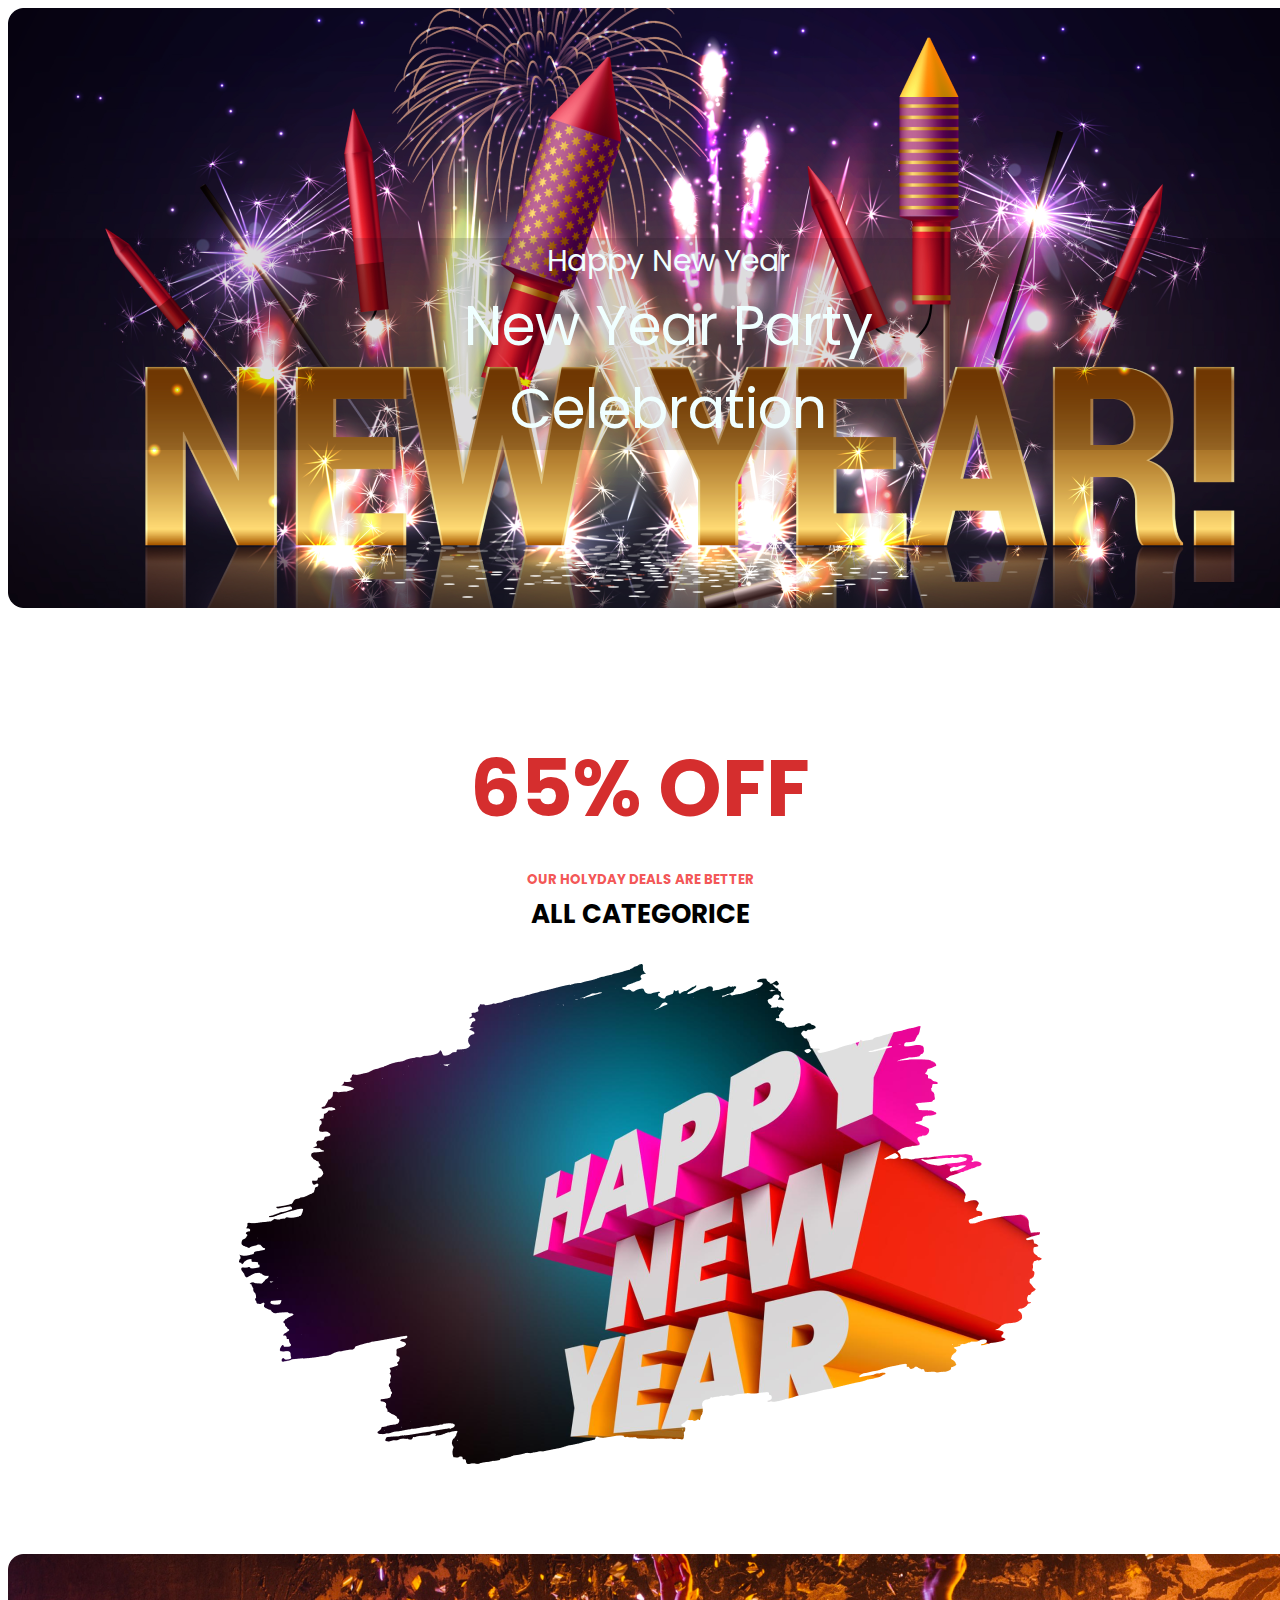
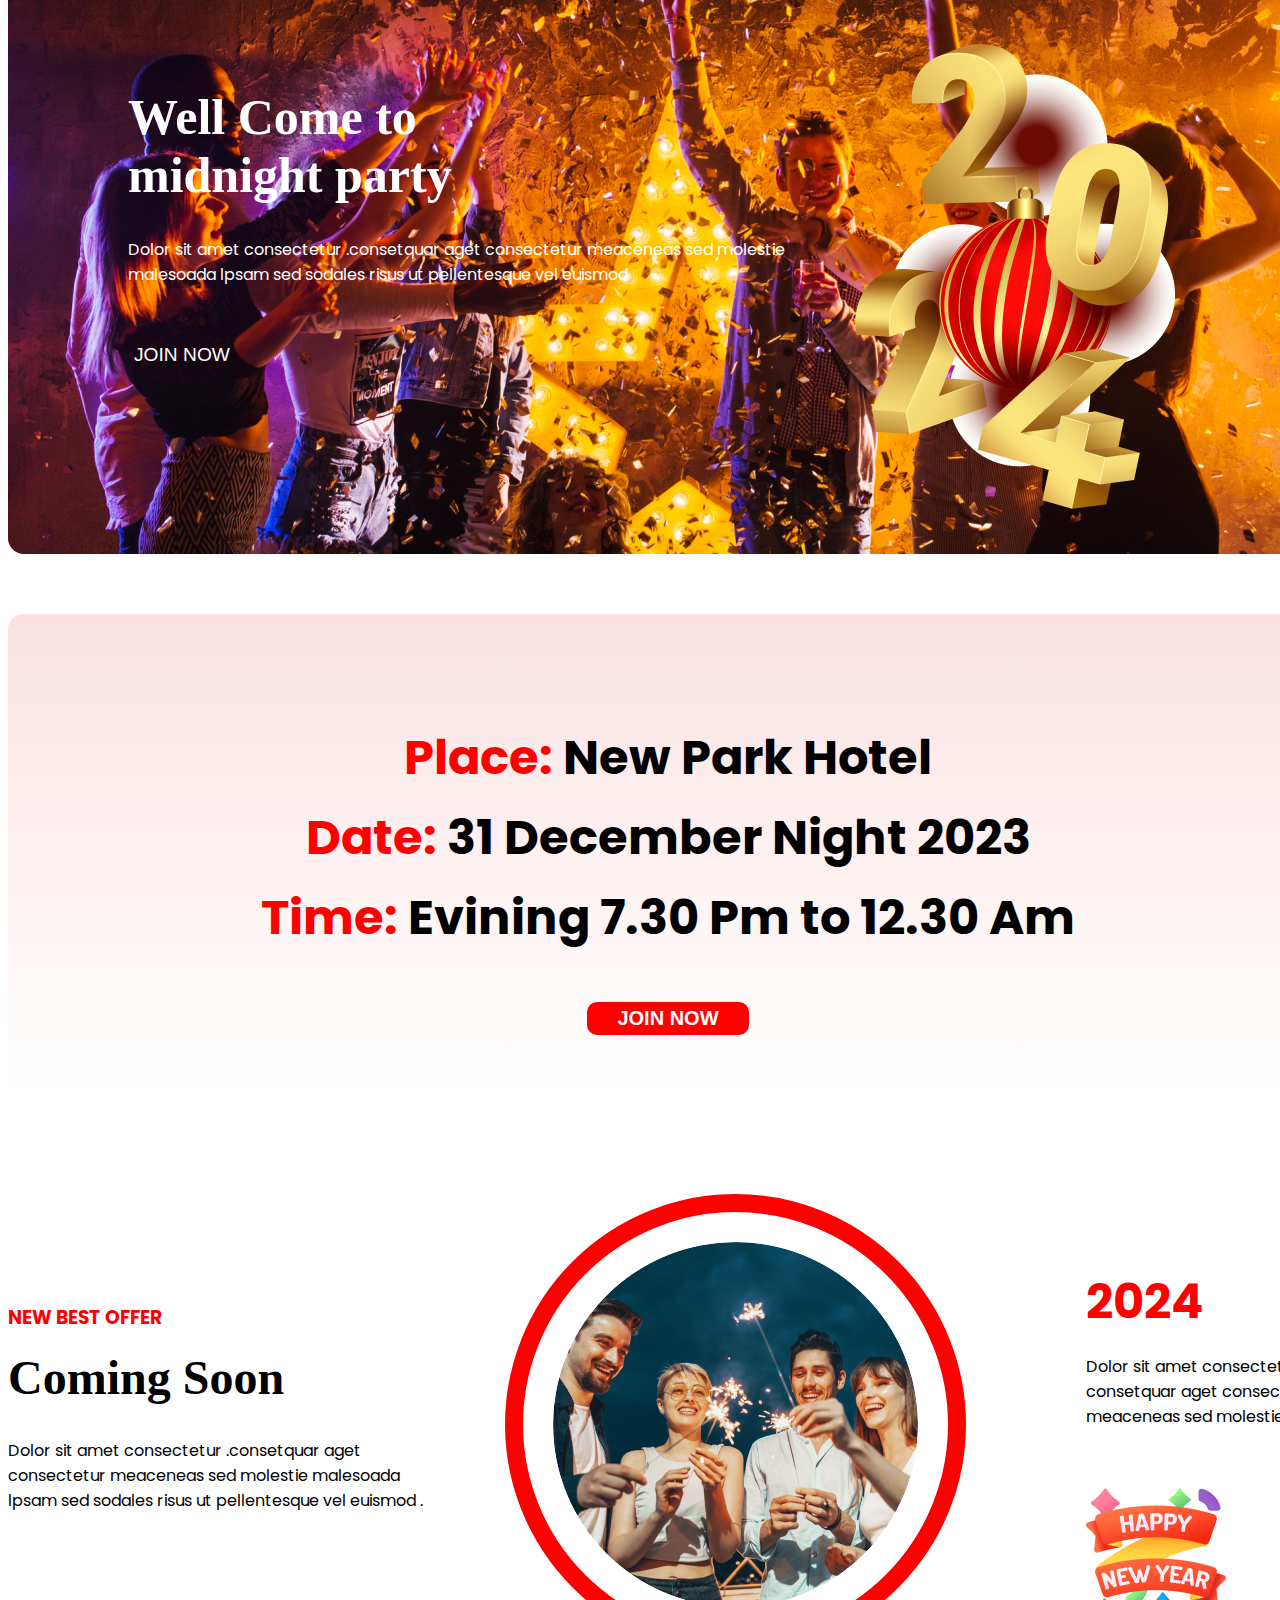
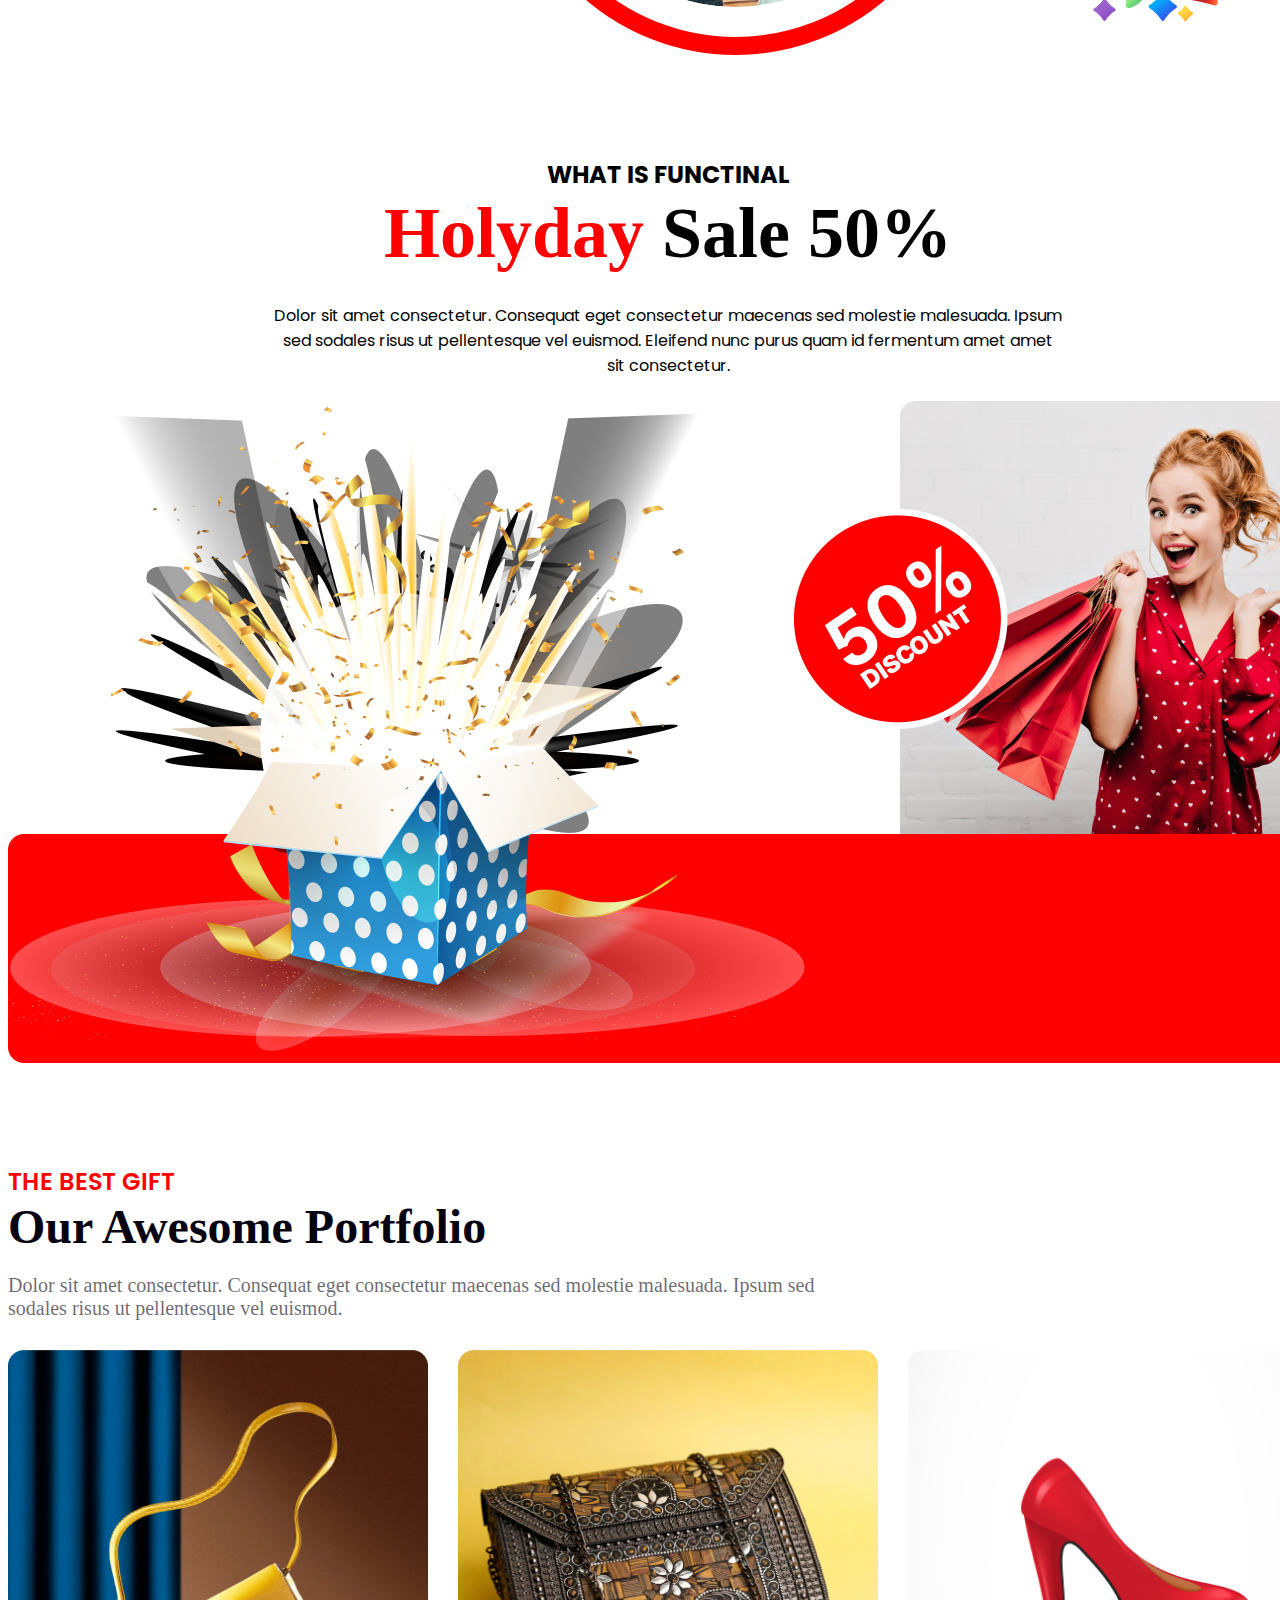
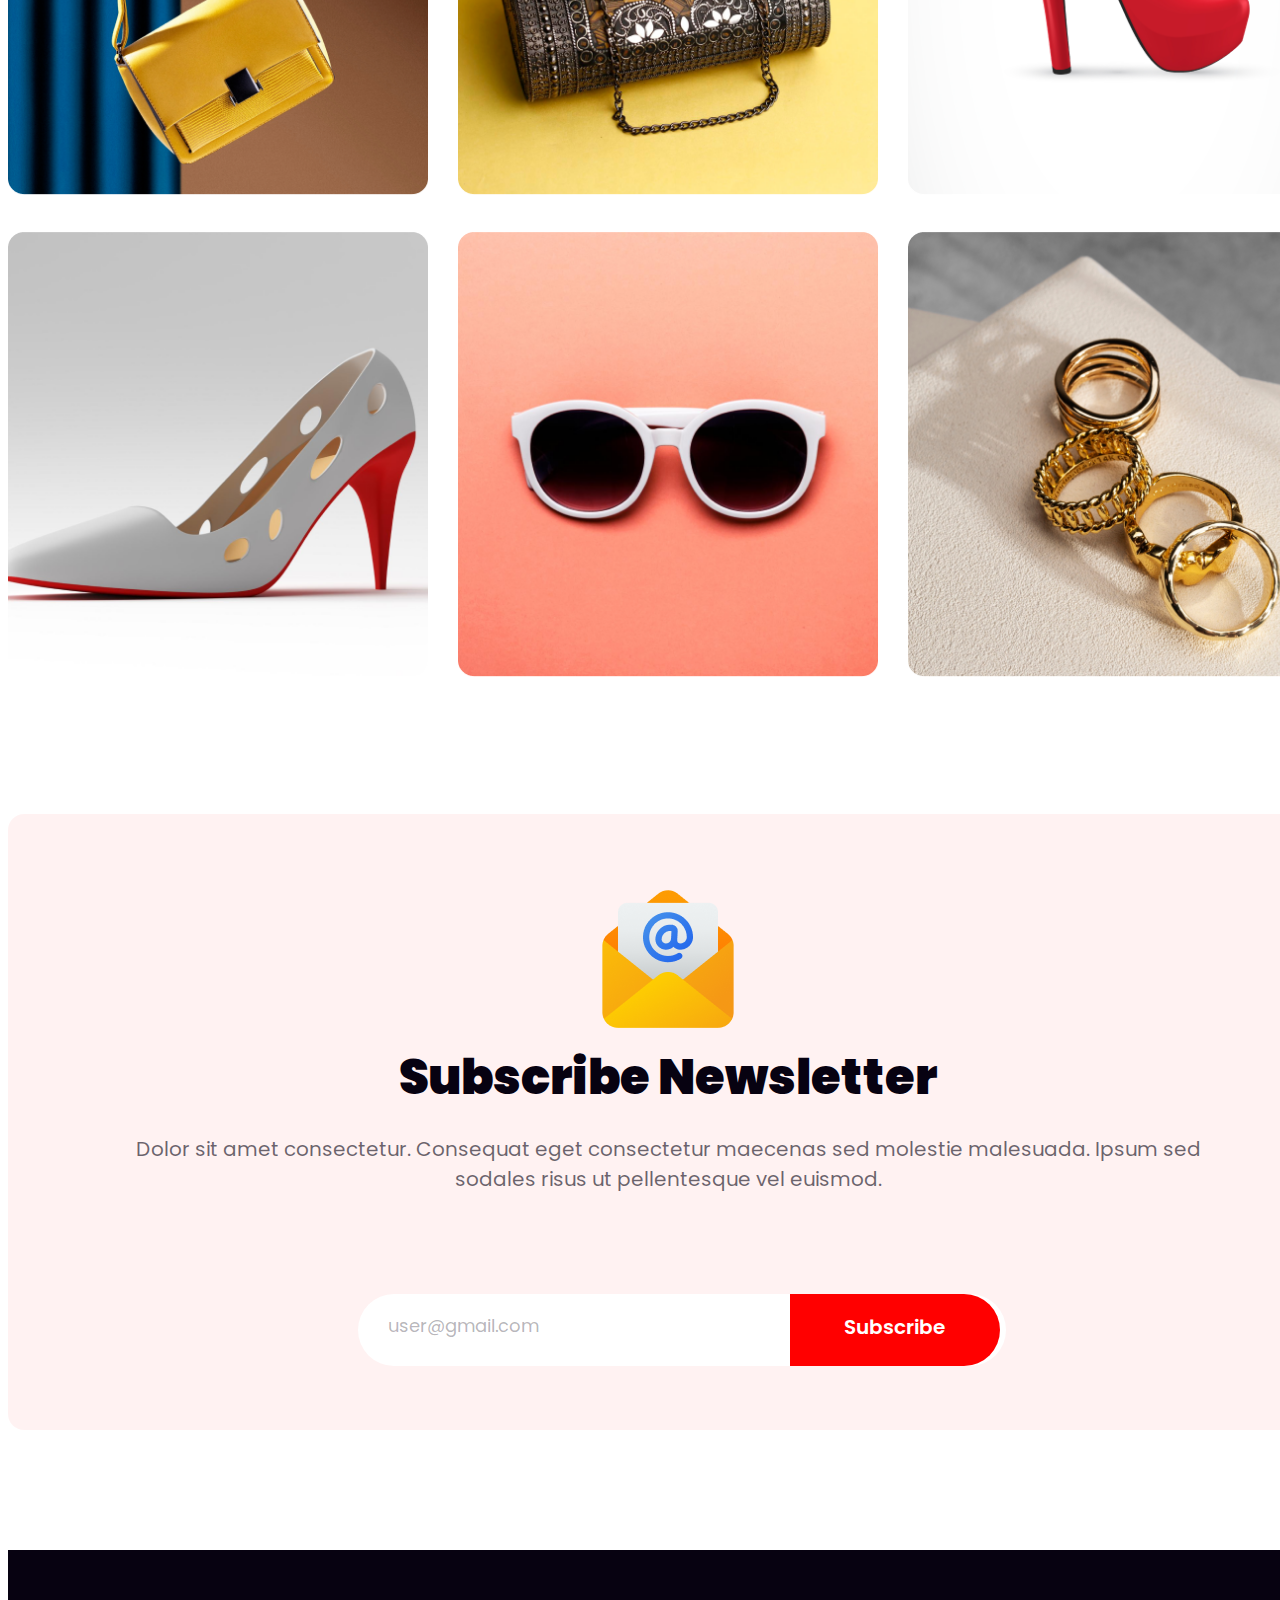
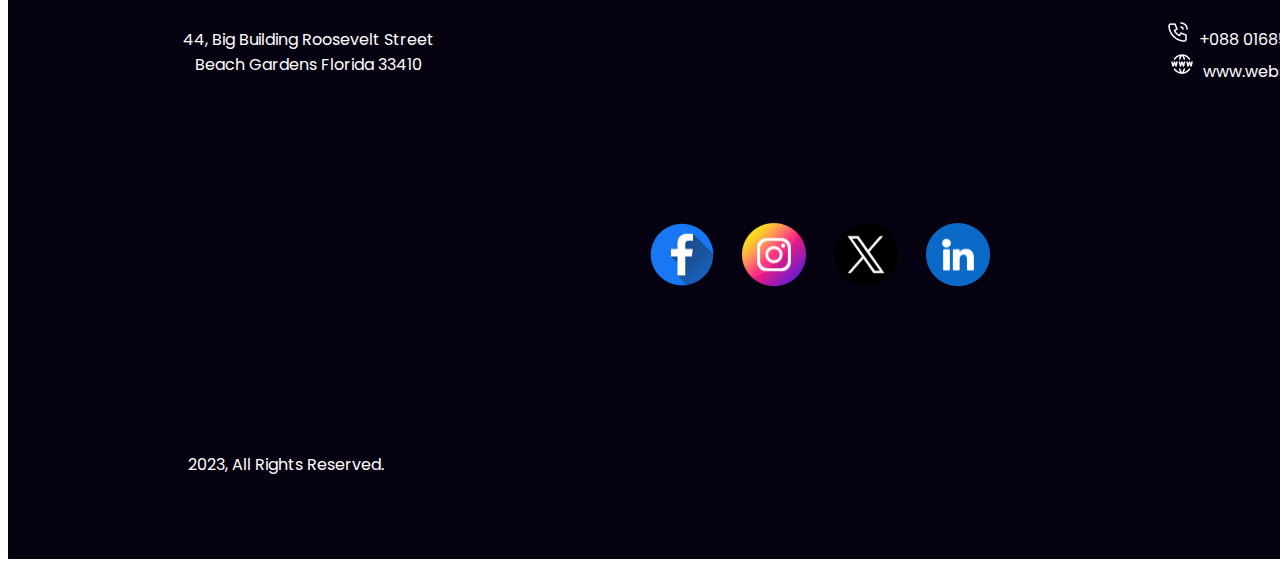
<file: index.html>
<!DOCTYPE html>
<html lang="en">
<head>
    <meta charset="UTF-8">
    <meta name="viewport" content="width=device-width, initial-scale=1.0">
    <title>Document</title>
    <link rel="stylesheet" href="style/style.css">

<!-- font link  -->

<link rel="preconnect" href="https://fonts.googleapis.com">
<link rel="preconnect" href="https://fonts.gstatic.com" crossorigin>
<link href="https://fonts.googleapis.com/css2?family=Poppins&display=swap" rel="stylesheet">


</head>
<body>
    
    <main>
        <section class="banner-section "  >
            <div >
                <article class="banner-article">

                <p id="banner-p1">Happy New Year</p>
                <p id="banner-p2">New Year Party</p> 
                <p id="banner-p3">Celebration</p>

                </article>     
            </div>
        </section>


        <section class="section-2">
            <div>
                <div>
                    <h1 id="off">65% OFF</h1>
                    <h5 id="our-holy">OUR HOLYDAY DEALS ARE BETTER</h5>
                    <h2 id="all-cate">ALL CATEGORICE</h2>
                </div>
                <Div id="new-year-img">
                    <img src="images/New-Year-Photo.png" alt="" srcset="">
                </Div>
            </div>
        </section>


        <!-- SECTION well come to midnight part  -->

        <section class="well-come">
            <div class="well-mother">
                <div class="well-div-mother">
                    <h1 id="well-h1">Well Come to  <br>
                    midnight party
                    </h1>
                    <p id="well-p">Dolor sit amet consectetur .consetquar aget consectetur    
                       meaceneas sed molestie <br>
                       malesoada lpsam sed sodales risus ut pellentesque vel euismod</p>

                       <button id="well-button">JOIN NOW</button>
                </div>

                <div class="well-img">
                    <img src="images/Group70.png" alt="" srcset="">
                </div>
            </div>
        </section>

        <!-- section new park hotel  -->

        <section class="hotel-place">
            <div>
                <div class="hotel-div">
                    <h1 class="hotel-h1" ><span>Place:</span> New Park Hotel</h1>
                    <h1 class="hotel-h1" ><span>Date:</span> 31 December Night 2023</h1>
                    <h1 class="hotel-h1" ><span>Time:</span> Evining 7.30 Pm to 12.30 Am</h1>
                    <button id="hotel-button">JOIN NOW</button>
                    
                </div>
               <div>
                
               </div>
            </div>
        </section>

    <!-- section new best offer  -->

        <section class="new-section">

            <div class="best-offer-div">
                <div class="new-best-div">
                    <h3 class="h3-color">NEW BEST OFFER</h3>
                    <h1 class="coming">Coming Soon</h1>
                    <p>Dolor sit amet consectetur .consetquar aget consectetur    
                        meaceneas sed molestie 
                        malesoada lpsam sed sodales risus ut pellentesque vel euismod .</p>
                </div>

                <div class="div-ellipse">
                    <img class="ellipse-img " id="img" src="images/Ellipse-1.png" alt="" srcset="">
                </div>
                    
                <div class="div-2024">
                    <h1 class="h1-2024">2024</h1>
                    <p>Dolor sit amet consectetur consetquar aget consectetur    
                        meaceneas sed molestie 
                        .</p>
                    <img id="happy-img" src="images/Group96.png" alt="" srcset="">
                </div>
            </div>
        </section>

        <!-- section holyday offer  -->
        <!-- ================================= -->

        <section class="holyday-section">
            <div>
                <div class="holy-div">
                    <h4 id="holy-what">WHAT IS FUNCTINAL</h4>
                    <h1 id="holyday-h1"><span >Holyday</span> Sale 50%</h1>
                    <p id="holy-p">Dolor sit amet consectetur. Consequat eget consectetur maecenas sed 
                        molestie malesuada. Ipsum sed sodales risus ut pellentesque vel euismod. Eleifend nunc purus quam id fermentum amet amet sit consectetur.</p>
                </div>

                <div class="holy-img-div">
                    <div>
                        <img class="img-lady" src="images/Rectangle1.png" alt="" srcset="">
                        <img class="img-red" src="images/Rectangle2.png" alt="" srcset="">
                    </div>
                    <div>
                        <img class="img-gift" src="images/Group75.png" alt="" srcset="">
                        <img class="img-50" src="images/Group44.png" alt="" srcset="">
                    </div>

                </div>
            </div>
        </section>

 <!-- section the best offer  -->
 <!-- ================================= -->

        <section class="best-section">
            <div>
                <div>
                    <h4 id="best-h4">THE BEST GIFT</h4>
                    <h1 id="best-h1">Our Awesome Portfolio</h1>
                    <p id="best-p">Dolor sit amet consectetur. Consequat eget consectetur maecenas sed molestie malesuada. Ipsum sed sodales risus ut pellentesque vel euismod. </p>
                </div>

                <div>
                    <div class="img">
                        <div><img class="img-size" src="images/Rectangle3.png" alt="" srcset=""></div>
                        <div><img class="img-size" src="images/Rectangle4.png" alt="" srcset=""></div>
                        <div><img class="img-size" src="images/Rectangle5.png" alt="" srcset=""></div>
                    </div>

                    <div class="img">
                        <div><img class="img-size" src="images/Rectangle6.png" alt="" srcset=""></div>
                        <div><img class="img-size" src="images/Rectangle7.png" alt="" srcset=""></div>
                        <div><img class="img-size" src="images/Rectangle8.png" alt="" srcset=""></div>
                    </div>
                </div>
            </div>
        </section>

        <!-- section Subscribe Newsletter  -->
        <!-- section Subscribe Newsletter  -->
        <!-- section Subscribe Newsletter  -->

        <section class="Subscribe-section">
            <div class="parent-div">
                <div>
                    <img src="images/Group61.png" alt="" srcset="">
                    <h1 class="subs-h1">Subscribe Newsletter</h1>
                    <p id="subs-p">Dolor sit amet consectetur. Consequat eget consectetur maecenas sed molestie malesuada. Ipsum sed sodales risus ut pellentesque vel euismod. </p>
                </div>
                <div class="search-box">
                    <p id="sear-box-p">user@gmail.com</p>
                </div>
                <div class="subscribe-box">
                    <p id="sub-box-p">Subscribe</p>
                </div>
            </div>
        </section>

    </main>

    <footer>
        <div>
            <div class="footer-big-div">
                <div class="img-div-footer">
                    <p>44, Big Building Roosevelt Street Beach Gardens Florida 33410</p>
                </div>
                <div class="img-div-footer" >
                    <div class="size" >
                        <img src="images/Call.png" alt="" srcset="">
                        <p class="img-call">+088 01685-423201</p>
                    </div>

                    <div >
                         <img src="images/Website.png" alt="" srcset="">
                         <p class="img-call">www.website.com</p>
                    </div>
                </div>
            </div>
            
            <div class="images-div">
                <div>
                    <img class="images-w-h" src="images/Facebook.png" alt="" srcset="">
                    <img class="images-w-h" src="images/Instagram.png" alt="" srcset="">
                    <img class="images-w-h" src="images/Twitter.png" alt="" srcset="">
                    <img class="images-w-h" src="images/Linkedin.png" alt="" srcset="">
                </div>
                
            </div>

            <div class="footer-end-div">
                <div><p>2023, All Rights Reserved.</p></div>
                <div><p>Unsubscribe</p></div>
            </div>

        </div>
    </footer>

</body>
</html>
</file>
<file: style/style.css>
/* font link  */

body{
    font-family: 'Poppins', sans-serif;
}

/* *** Stert *** section banner  */

.banner-section{
    /* background-color: aquamarine; */
    background-image: url("../images/Banner-Image.png");
    width: 1320px;
    height: 600px;
    margin-left: auto;
    margin-right: auto;  
}
 
.banner-article{
    text-align: center;
    position: relative;
    top: 230px;
    background-color: #07021123;
    
   
}  
#banner-p1{
    font-size: 30px;
    margin: 0px;
    padding: 0px;
    color: azure;
}
#banner-p2{
    font-size: 55px;
    margin: 0px;
    padding: 0px;
    color: azure;
}
#banner-p3{
    font-size: 55px;
    margin: 0px;
    padding: 0px;
    color: azure;
}


/**** End section *** */
/**** End section *** */


 /* Stert section 65 % Off  */
 /* ================ */
 /* ================= */
 
 .section-2{
    width: 802px;
    height: 806px;
    margin-left: auto;
    margin-right: auto;
    margin-top: 80px;
}
#off{
    font-size:80px;
    text-align: center;
    padding-top: 40px;
    color: rgb(213, 46, 46);
    margin: 0px;
}
#our-holy{
    text-align: center;
    margin-bottom: 0px;
    color: rgba(241, 58, 58, 0.869);
}
#all-cate{
    text-align: center;
    font-size: 26px;
    margin: 5px;
    
}
#new-year-img{
    padding-top: 25px;
}

/**** End section *** */
/**** End section *** */

/* ** Stert *** section weell come to idnight party */
/* ====================== */
/* ========================= */


.well-come{
    width: 1320px;
    height: 600px;
    margin-left: auto;
    margin-right: auto;
    margin-top: 60px;
    background-image: url("../images/Vectorrr.png");
    
}
.well-mother{
    display: flex;
}
.well-div-mother{
    position: relative;
    left: 120px;
    top: 100px;
    padding-right: 150px;
    

}
#well-h1{
    font-size: 50px;
    color: white;
    font-family: 'Times New Roman', Times, serif;
}
#well-p{
    color: white;
    font-size: 16px;

}
#well-button{
    margin-top: 40px;
    background:none;
    color: white;
    font-size: 1.2em;
    border: none;
}
.well-img{
    position: relative;
    left: 40px;
    top: 90px;
}

/**** End section *** */
/**** End section *** */

/* Stert ***section place hotel date and time  */
/* ===================================== */
/* =====================================
====================================*/


.hotel-place{
    width: 1320px;
    height: 480px;
    margin-left: auto;
    margin-right: auto;
    background-image: linear-gradient(rgb(250, 226, 226),white);
    margin-top: 60px;
    border-radius: 15px;
}

span{
    color: red;
}
.hotel-div{
    padding-top: 100px ;
    text-align: center;
    font-size: 1.5em;
}
.hotel-h1{
    margin: 8px;
}

#hotel-button{
    font-size: 20px;
    font-weight: 600;
    padding: 5px 30px;
    color: white;
    border: none;
    background-color: red;
    border-radius: 10PX ;
    margin-top: 40px;
}

/**** End section *** */
/**** End section *** */

/* ** Stert ** section best offer  */
.new-section{
    margin-left: auto;
    margin-right: auto;
    width: 1320px;
    height: 463px;
    margin-top: 100px;

}

.best-offer-div{
    display:flex;
    gap: 70px;
   
    
}

.new-best-div{
    margin-top: 90px;
}

.h3-color{
    color: red;
}
.coming{
    font-size: 3em;
    font-family: Georgia, 'Times New Roman', Times, serif;
    margin-top: 0px;
}


#img{
    padding: 30px;
}

.div-ellipse{
    
    padding-right: 50px;
}
.ellipse-img{
    border: 18px solid red;
    border-radius: 300px 300px;
    width: 365px;
    
    
}

.div-2024{
    margin-top: 40px;
   
}


.h1-2024{
    color: red;
    font-size: 3em;
    font-weight:bold;
    margin-bottom: 0px;


}
#happy-img{
    margin-top: 40px;
}

/**** End section *** */
/**** End section *** */

/* ** Stert ** section holyday  */

.holyday-section{
    width: 1320px;
    height: 757px;
    margin-left: auto;
    margin-right: auto;
    position: relative;
    margin-top: 100px;
}
.holy-div{
    text-align: center;
}
#holy-what{
    font-size: 24px;
    margin: 0px;
    padding: 0px;
    
}
#holyday-h1{
    font-size: 72px;
    font-family: Georgia, 'Times New Roman', Times, serif;
    margin-bottom: 28px;
    margin-top: 0px;
    padding: 0px;
}
#holy-p{
    padding-left: 266px;
    padding-right: 266px;
}
.img-50{
    position: absolute;
    left: 736px;
    top: 309px;
}
.img-lady{
    position: relative;
    left: 892px;
    top: 7px;
}
.img-gift{
    position: absolute;
    top: 250px;
    bottom: 0px;
}
.img-red{
    margin: 0px;
    padding: 0px;
    position: relative;
    right: 0px;
    
}


/**** End section *** */
/**** End section *** */

/* ** Stert ** the best offer section  */

.best-section{
    width: 1320px;
    height: 1200px;
    margin-left: auto;
    margin-right: auto;
    margin-top: 250px;
}
#best-h4{
    color: red;
    font-size: 24px;
    font-weight: 600;
    margin: 0;
}
#best-h1{
    color: #070211;
    font-family: Merriweather;
    font-size: 48px;
    margin: 0;
}
#best-p{
    color: rgba(7, 2, 17, 0.60);
    font-family: Inter;
    font-size: 20px;
    font-weight: 400;
    margin-right: 35%;
}

.img{
    display: flex;
    gap: 30px;
    margin-top: 30px;
    
}
.img-size{
    width: 420px;
    height: 445px;
}

/**** End section *** */
/**** End section *** */

/* ** Stert ** Subscribe Newsletter section  */

.Subscribe-section{
    width: 1320px;
    height: 616px;
    border-radius: 16px;
    background: rgba(255, 0, 0, 0.05); 
    margin-left: auto;
    margin-right: auto;
    margin-top: 50px;
}
.parent-div{
    text-align: center;
    padding-top: 70px;
}

.subs-h1{
    color: #070211;
    text-align: center;
    font-size: 48px;
    font-weight: 900;
    margin: 0px;
    padding: 0px;
}

#subs-p{
    color: rgba(7, 2, 17, 0.60);
    font-size: 20px;
    font-weight: 400px;
    padding-left: 100px;
    padding-right: 100px;
}
.search-box{
    width: 648px;
    height: 72px;
    border-radius: 50px;
    background: #FFF;
    position: relative;
    left:350px;
    top: 80px;
}
#sear-box-p{
    color: rgba(7, 2, 17, 0.30);
    text-align: left;
    padding-left: 30px;
    padding-top: 18px;
    font-size: 18px;
    font-weight: 400;
}
.subscribe-box{
    width: 210px;
    height: 72px;
    border-radius: 0px 50px 50px 0px;
    background: #F00;
    position: relative;
    left:782px;
    top: -12px;
}
#sub-box-p{
    color: #FFF; 
    font-size: 20px;
    font-weight: 600;
    text-align: center;
    padding-top: 18px;
}


/**** End section *** */
/**** End section *** */

/* ** Stert ** Footer  */
/* ** Stert ** Footer  */


footer{
    width: 1600px;
    height: 609px;
    background: #070211;
    margin-left: auto;
    margin-right: auto;
    margin-top: 120px;
    color: white;
}
.footer-big-div{
    display: flex;
    gap: 500px;
    width: 1600px;
    height: 203px;
    text-align: center;
    align-items: center;
}
.img-call{
    display: inline;
    padding-left: 5px;
}
.img-div-footer{
    width: 300px;
    margin-left: 150px;
    align-items: center;
    text-align: center;
}
.images-div{
    width: 1600px;
    height: 203px;
    text-align: center;
   
}
.images-w-h{
    width: 64px;
    height: 64px;
    margin-top: 70px;
    padding-left:24px ;
}
.footer-end-div{
    display: flex;
    gap: 900px;
    margin-left: 180px;
    margin-top: 80px;
    
}

/**** End section *** */
/**** End section *** */
</file>
